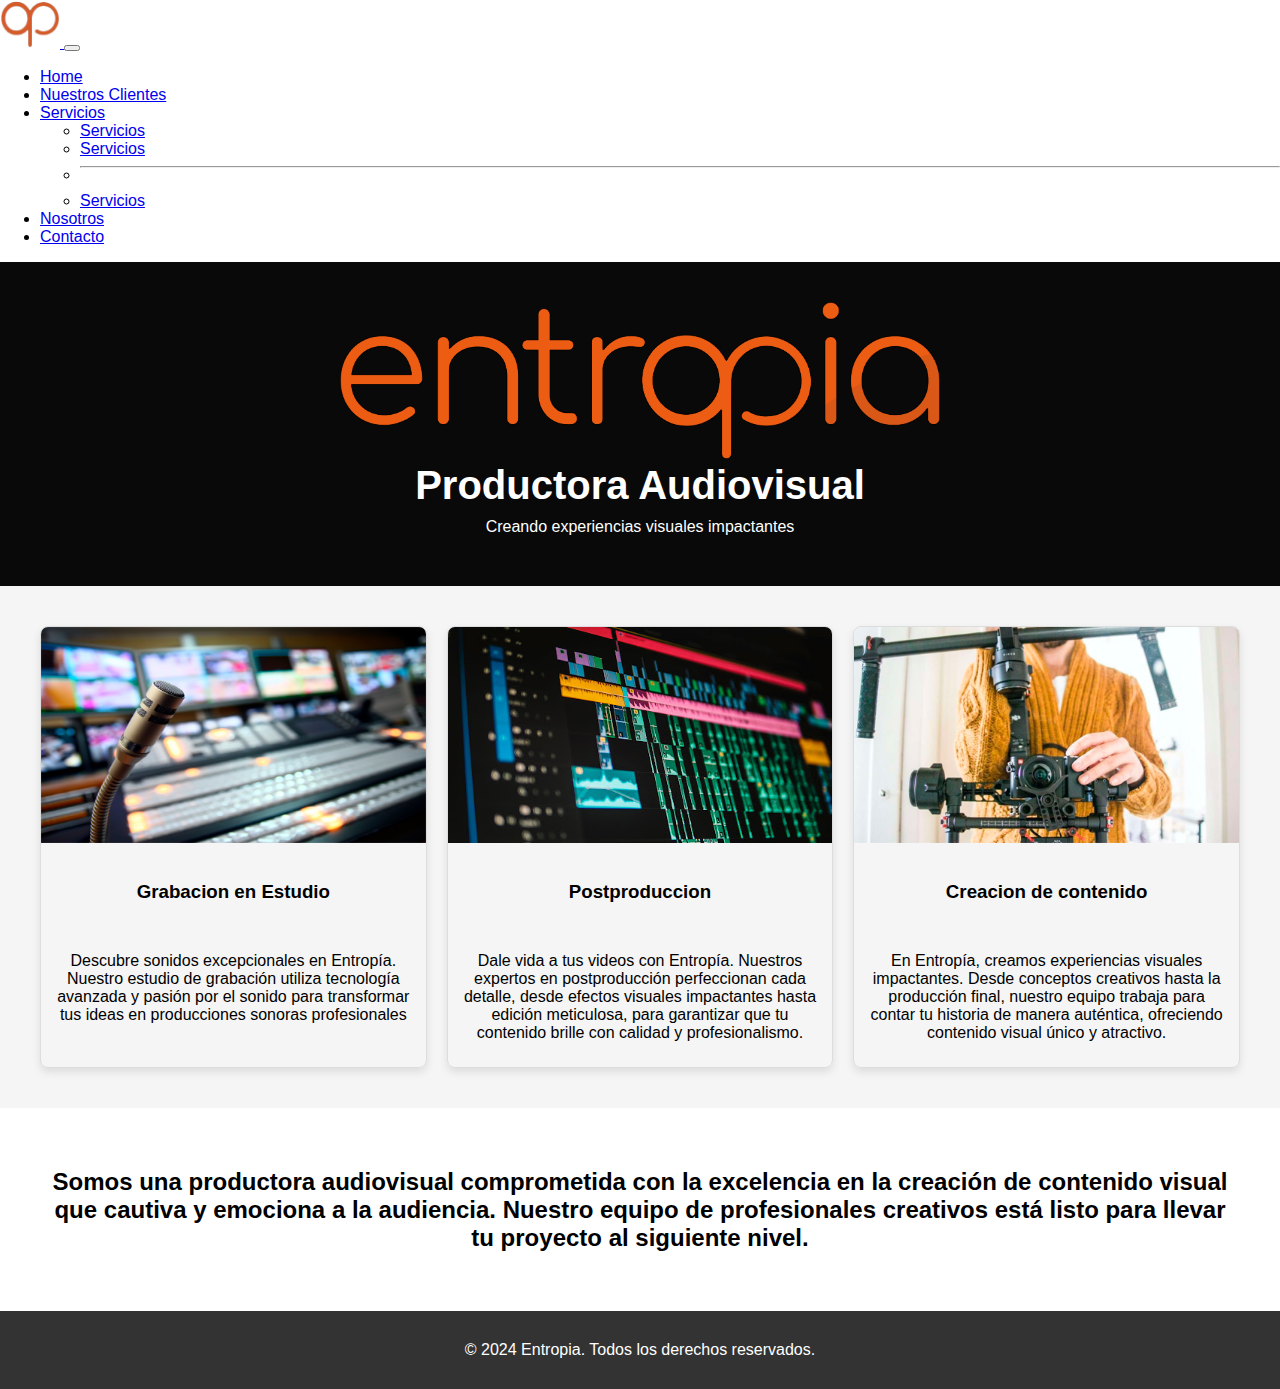
<file: index.html>
<!--ESTRUCTURA BASE-->
<!DOCTYPE html>
<html lang="en">

<head>
  <!--INICIO HEAD-->
  <meta charset="utf-8" />
  <meta name="viewport" content="width=device-width, initial-scale=1" />
  <link rel="stylesheet" href="./css/style.css" />
  <title>Productora Audiovisual</title>
  <link href="https://cdn.jsdelivr.net/npm/bootstrap@5.3.2/dist/css/bootstrap.min.css" rel="stylesheet"
    integrity="sha384-T3c6CoIi6uLrA9TneNEoa7RxnatzjcDSCmG1MXxSR1GAsXEV/Dwwykc2MPK8M2HN" crossorigin="anonymous" />
  <!--FIN HEAD-->
</head>

<body>
  <!--INICIO BODY-->
  <nav class="navbar navbar-expand-lg bg-dark border-bottom border-body" data-bs-theme="dark">
    <div class="container-fluid">
      <a class="navbar-brand" href="#">
        <img src="./img/LOGO.png" alt="logo" width="60" height="48" />
      </a>
      <button class="navbar-toggler" type="button" data-bs-toggle="collapse" data-bs-target="#navbarSupportedContent"
        aria-controls="navbarSupportedContent" aria-expanded="false" aria-label="Toggle navigation">
        <span class="navbar-toggler-icon"></span>
      </button>
      <div class="collapse navbar-collapse" id="navbarSupportedContent">
        <ul class="navbar-nav me-auto mb-2 mb-lg-0">
          <li class="nav-item">
            <a class="nav-link active" aria-current="page" href="index.html">Home</a>
          </li>
          <li class="nav-item">
            <a class="nav-link" href="./pages/nuestros-cliente.html">
              Nuestros Clientes
            </a>
          </li>
          <li class="nav-item dropdown">
            <a class="nav-link dropdown-toggle" href="./pages/servicios.html" role="button" data-bs-toggle="dropdown"
              aria-expanded="false">
              Servicios
            </a>
            <ul class="dropdown-menu">
              <li>
                <a class="dropdown-item" href="./pages/servicios.html">Servicios</a>
              </li>
              <li>
                <a class="dropdown-item" href="./pages/servicios.html">Servicios</a>
              </li>
              <li>
                <hr class="dropdown-divider" />
              </li>
              <li>
                <a class="dropdown-item" href="./pages/servicios.html">Servicios</a>
              </li>
            </ul>
          </li>
          <li class="nav-item">
            <a class="nav-link" href="./pages/nosotros.html">Nosotros</a>
          </li>
          <li class="nav-item">
            <a class="nav-link" href="./pages/contacto.html">Contacto</a>
          </li>
        </ul>
      </div>
    </div>
  </nav>
  <header>
    <!--INICIO HEADER-->
    <img src="./img/LOGOLARGO.png" alt="" class="logolargo" />
    <h1>Productora Audiovisual</h1>
    <p>Creando experiencias visuales impactantes</p>
    <!--FIN HEADER-->
  </header>
  <section class="featured-projects">
    <div class="project-card">
      <img src="./img/proyect1.jpg" alt="Proyecto 1" />
      <h3>Grabacion en Estudio</h3>
      <p>
        Descubre sonidos excepcionales en Entropía. Nuestro estudio de
        grabación utiliza tecnología avanzada y pasión por el sonido para
        transformar tus ideas en producciones sonoras profesionales
      </p>
    </div>
    <div class="project-card">
      <img src="./img/proyect2.jpeg" alt="Proyecto 2" />
      <h3>Postproduccion</h3>
      <p>
        Dale vida a tus videos con Entropía. Nuestros expertos en
        postproducción perfeccionan cada detalle, desde efectos visuales
        impactantes hasta edición meticulosa, para garantizar que tu contenido
        brille con calidad y profesionalismo.
      </p>
    </div>
    <div class="project-card">
      <img src="./img/proyect3.jpg" alt="Proyecto 3" />
      <h3>Creacion de contenido</h3>
      <p>
        En Entropía, creamos experiencias visuales impactantes. Desde
        conceptos creativos hasta la producción final, nuestro equipo trabaja
        para contar tu historia de manera auténtica, ofreciendo contenido
        visual único y atractivo.
      </p>
    </div>
  </section>
  <section class="about-us">
    <h2>
      Somos una productora audiovisual comprometida con la excelencia en la
      creación de contenido visual que cautiva y emociona a la audiencia.
      Nuestro equipo de profesionales creativos está listo para llevar tu
      proyecto al siguiente nivel.
    </h2>
  </section>
  <footer>
    <!--INICIO FOOTER-->
    <p>&copy; 2024 Entropia. Todos los derechos reservados.</p>
    <!--FIN FOOTER-->
  </footer>
  <script src="https://cdn.jsdelivr.net/npm/bootstrap@5.3.2/dist/js/bootstrap.bundle.min.js"
    integrity="sha384-C6RzsynM9kWDrMNeT87bh95OGNyZPhcTNXj1NW7RuBCsyN/o0jlpcV8Qyq46cDfL"
    crossorigin="anonymous"></script>
  <!--FIN BODY-->
</body>

</html>
<!--ESTRUCTURA BASE-->
</file>
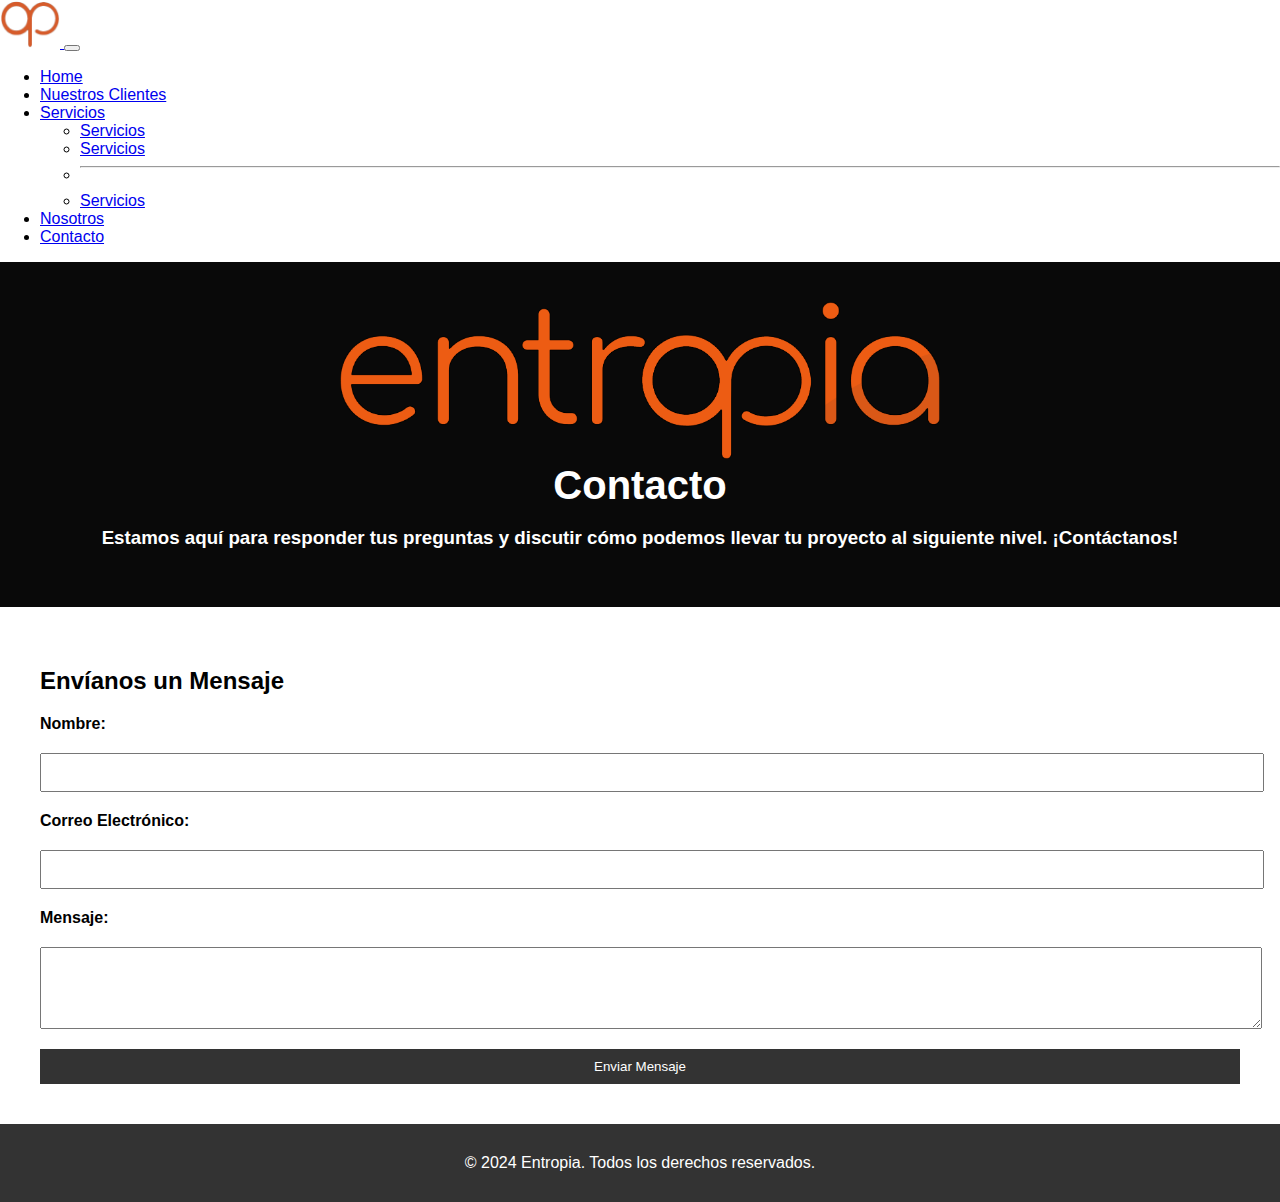
<file: pages/contacto.html>
<!--ESTRUCTURA BASE-->
<!DOCTYPE html>
<html lang="en">

<head>
    <!--INICIO HEAD-->
    <meta charset="utf-8" />
    <meta name="viewport" content="width=device-width, initial-scale=1" />
    <link rel="stylesheet" href="../css/style.css" />
    <title>Contacto - Productora Audiovisual</title>
    <link href="https://cdn.jsdelivr.net/npm/bootstrap@5.3.2/dist/css/bootstrap.min.css" rel="stylesheet"
        integrity="sha384-T3c6CoIi6uLrA9TneNEoa7RxnatzjcDSCmG1MXxSR1GAsXEV/Dwwykc2MPK8M2HN" crossorigin="anonymous" />
    <!--FIN HEAD-->
</head>

<body>
    <!--INICIO BODY-->
    <nav class="navbar navbar-expand-lg bg-dark border-bottom border-body" data-bs-theme="dark">
        <div class="container-fluid">
            <a class="navbar-brand" href="#">
                <img src="../img/LOGO.png" alt="logo" width="60" height="48" />
            </a>
            <button class="navbar-toggler" type="button" data-bs-toggle="collapse"
                data-bs-target="#navbarSupportedContent" aria-controls="navbarSupportedContent" aria-expanded="false"
                aria-label="Toggle navigation">
                <span class="navbar-toggler-icon"></span>
            </button>
            <div class="collapse navbar-collapse" id="navbarSupportedContent">
                <ul class="navbar-nav me-auto mb-2 mb-lg-0">
                    <li class="nav-item">
                        <a class="nav-link" href="../index.html">Home</a>
                    </li>
                    <li class="nav-item">
                        <a class="nav-link" href="nuestros-cliente.html">Nuestros Clientes</a>
                    </li>
                    <li class="nav-item dropdown">
                        <a class="nav-link dropdown-toggle" href="servicios.html" role="button"
                            data-bs-toggle="dropdown" aria-expanded="false">
                            Servicios
                        </a>
                        <ul class="dropdown-menu">
                            <li>
                                <a class="dropdown-item" href="servicios.html">Servicios</a>
                            </li>
                            <li>
                                <a class="dropdown-item" href="servicios.html">Servicios</a>
                            </li>
                            <li>
                                <hr class="dropdown-divider" />
                            </li>
                            <li>
                                <a class="dropdown-item" href="servicios.html">Servicios</a>
                            </li>
                        </ul>
                    </li>
                    <li class="nav-item">
                        <a class="nav-link" href="nosotros.html">Nosotros</a>
                    </li>
                    <li class="nav-item">
                        <a class="nav-link active" href="contacto.html">Contacto</a>
                    </li>
                </ul>
            </div>
        </div>
    </nav>
    <header>
        <!--INICIO HEADER-->
        <img src="../img/LOGOLARGO.png" alt="" class="logolargo" />
        <h1>Contacto</h1>
        <h3>
            Estamos aquí para responder tus preguntas y discutir cómo podemos llevar
            tu proyecto al siguiente nivel. ¡Contáctanos!
        </h3>
        <!--FIN HEADER-->
    </header>
    <section class="contact-form">
        <h2>Envíanos un Mensaje</h2>
        <form>
            <label for="name">Nombre:</label>
            <input type="text" id="name" name="name" required />
            <label for="email">Correo Electrónico:</label>
            <input type="email" id="email" name="email" required />
            <label for="message">Mensaje:</label>
            <textarea id="message" name="message" rows="4" required></textarea>
            <button type="submit">Enviar Mensaje</button>
        </form>
    </section>
    <footer>
        <!--INICIO FOOTER-->
        <p>&copy; 2024 Entropia. Todos los derechos reservados.</p>
        <!--FIN FOOTER-->
    </footer>
    <script src="https://cdn.jsdelivr.net/npm/bootstrap@5.3.2/dist/js/bootstrap.bundle.min.js"
        integrity="sha384-C6RzsynM9kWDrMNeT87bh95OGNyZPhcTNXj1NW7RuBCsyN/o0jlpcV8Qyq46cDfL"
        crossorigin="anonymous"></script>
    <!--FIN BODY-->
</body>

</html>
<!--ESTRUCTURA BASE-->
</file>
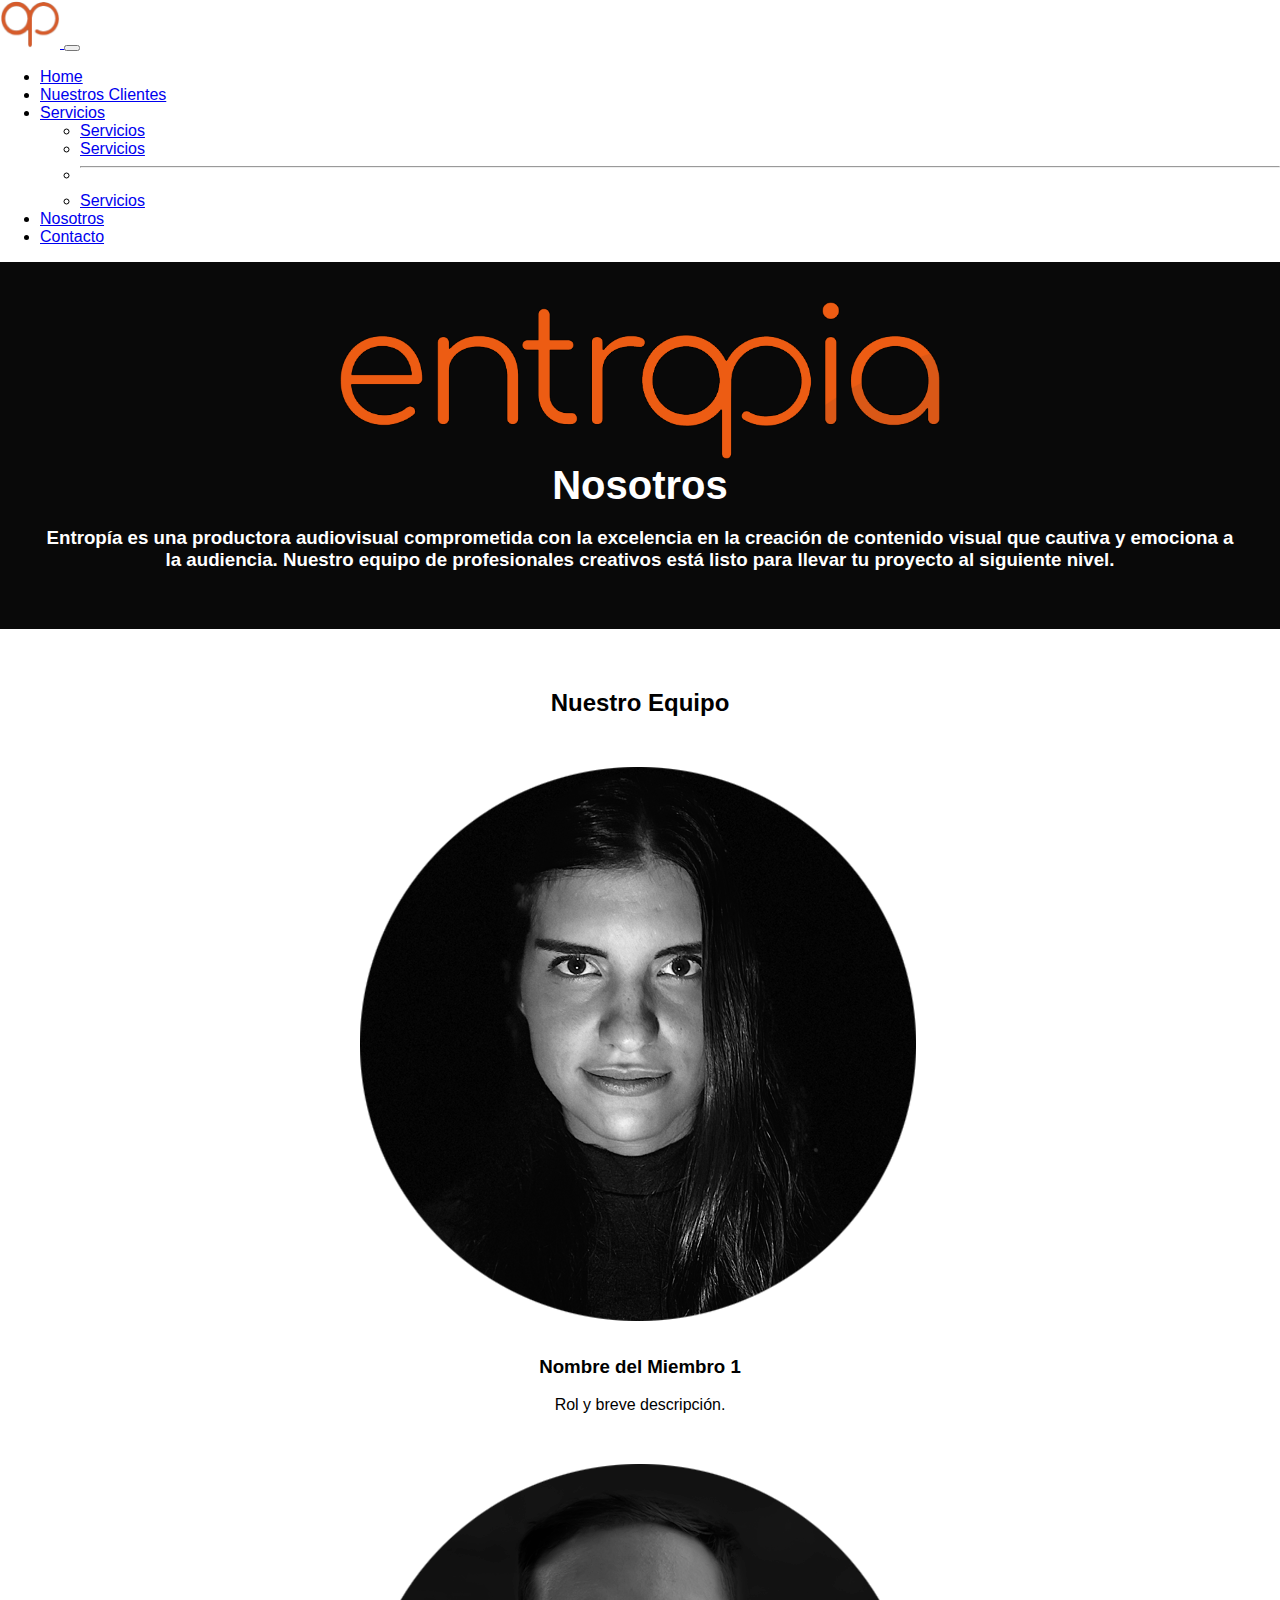
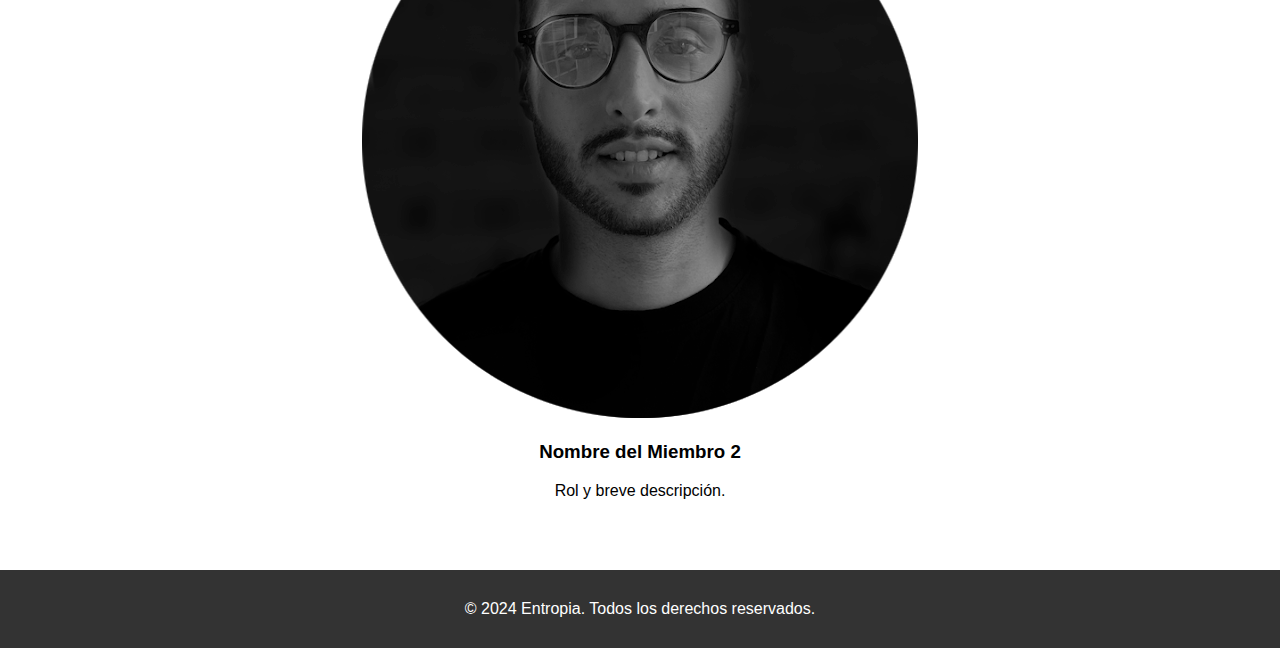
<file: pages/nosotros.html>
<!--ESTRUCTURA BASE-->
<!DOCTYPE html>
<html lang="en">

<head>
    <!--INICIO HEAD-->
    <meta charset="utf-8" />
    <meta name="viewport" content="width=device-width, initial-scale=1" />
    <link rel="stylesheet" href="../css/style.css" />
    <title>Nosotros - Productora Audiovisual</title>
    <link href="https://cdn.jsdelivr.net/npm/bootstrap@5.3.2/dist/css/bootstrap.min.css" rel="stylesheet"
        integrity="sha384-T3c6CoIi6uLrA9TneNEoa7RxnatzjcDSCmG1MXxSR1GAsXEV/Dwwykc2MPK8M2HN" crossorigin="anonymous" />
    <!--FIN HEAD-->
</head>

<body>
    <!--INICIO BODY-->
    <nav class="navbar navbar-expand-lg bg-dark border-bottom border-body" data-bs-theme="dark">
        <div class="container-fluid">
            <a class="navbar-brand" href="#">
                <img src="../img/LOGO.png" alt="logo" width="60" height="48" />
            </a>
            <button class="navbar-toggler" type="button" data-bs-toggle="collapse"
                data-bs-target="#navbarSupportedContent" aria-controls="navbarSupportedContent" aria-expanded="false"
                aria-label="Toggle navigation">
                <span class="navbar-toggler-icon"></span>
            </button>
            <div class="collapse navbar-collapse" id="navbarSupportedContent">
                <ul class="navbar-nav me-auto mb-2 mb-lg-0">
                    <li class="nav-item">
                        <a class="nav-link" href="../index.html">Home</a>
                    </li>
                    <li class="nav-item">
                        <a class="nav-link" href="nuestros-cliente.html">Nuestros Clientes</a>
                    </li>
                    <li class="nav-item dropdown">
                        <a class="nav-link dropdown-toggle" href="servicios.html" role="button"
                            data-bs-toggle="dropdown" aria-expanded="false">
                            Servicios
                        </a>
                        <ul class="dropdown-menu">
                            <li>
                                <a class="dropdown-item" href="servicios.html">Servicios</a>
                            </li>
                            <li>
                                <a class="dropdown-item" href="servicios.html">Servicios</a>
                            </li>
                            <li>
                                <hr class="dropdown-divider" />
                            </li>
                            <li>
                                <a class="dropdown-item" href="servicios.html">Servicios</a>
                            </li>
                        </ul>
                    </li>
                    <li class="nav-item">
                        <a class="nav-link active" href="nosotros.html">Nosotros</a>
                    </li>
                    <li class="nav-item">
                        <a class="nav-link" href="contacto.html">Contacto</a>
                    </li>
                </ul>
            </div>
        </div>
    </nav>
    <header>
        <!--INICIO HEADER-->
        <img src="../img/LOGOLARGO.png" alt="" class="logolargo" />
        <h1>Nosotros</h1>
        <h3>
            Entropía es una productora audiovisual comprometida con la excelencia en
            la creación de contenido visual que cautiva y emociona a la audiencia.
            Nuestro equipo de profesionales creativos está listo para llevar tu
            proyecto al siguiente nivel.
        </h3>
        <!--FIN HEADER-->
    </header>
    <section class="team">
        <h2>Nuestro Equipo</h2>
        <div class="team-members">
            <div class="team-member">
                <img src="../img/Miembro1.png" alt="Miembro del Equipo 1" />
                <h3>Nombre del Miembro 1</h3>
                <p>Rol y breve descripción.</p>
            </div>
            <div class="team-member">
                <img src="../img/Miembro2.png" alt="Miembro del Equipo 2" />
                <h3>Nombre del Miembro 2</h3>
                <p>Rol y breve descripción.</p>
            </div>
        </div>
    </section>
    <footer>
        <!--INICIO FOOTER-->
        <p>&copy; 2024 Entropia. Todos los derechos reservados.</p>
        <!--FIN FOOTER-->
    </footer>
    <script src="https://cdn.jsdelivr.net/npm/bootstrap@5.3.2/dist/js/bootstrap.bundle.min.js"
        integrity="sha384-C6RzsynM9kWDrMNeT87bh95OGNyZPhcTNXj1NW7RuBCsyN/o0jlpcV8Qyq46cDfL"
        crossorigin="anonymous"></script>
    <!--FIN BODY-->
</body>

</html>
<!--ESTRUCTURA BASE-->
</file>
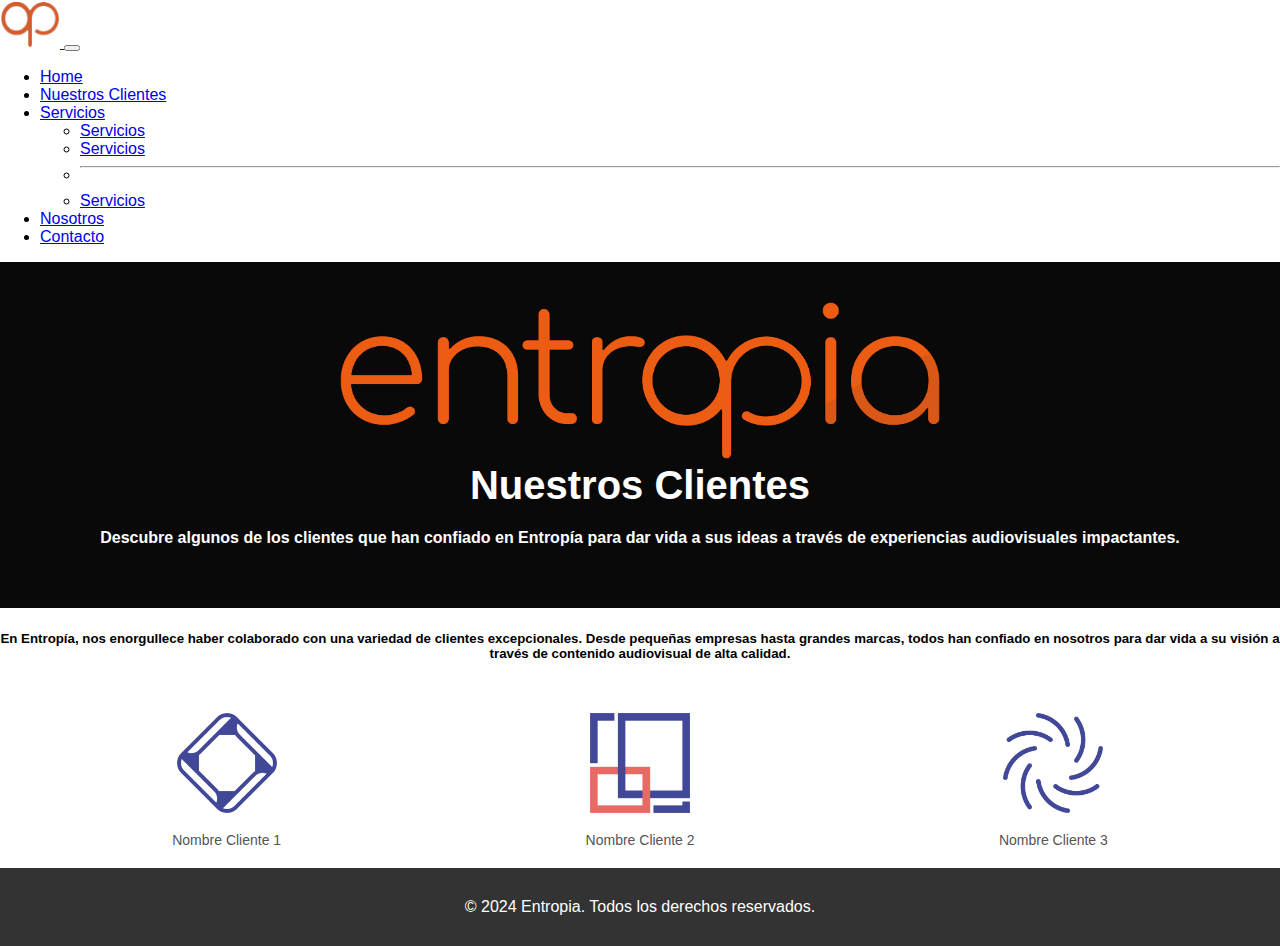
<file: pages/nuestros-cliente.html>
<!--ESTRUCTURA BASE-->
<!DOCTYPE html>
<html lang="en">

<head>
    <!--INICIO HEAD-->
    <meta charset="utf-8" />
    <meta name="viewport" content="width=device-width, initial-scale=1" />
    <link rel="stylesheet" href="../css/style.css" />
    <title>Nuestros Clientes - Productora Audiovisual</title>
    <link href="https://cdn.jsdelivr.net/npm/bootstrap@5.3.2/dist/css/bootstrap.min.css" rel="stylesheet"
        integrity="sha384-T3c6CoIi6uLrA9TneNEoa7RxnatzjcDSCmG1MXxSR1GAsXEV/Dwwykc2MPK8M2HN" crossorigin="anonymous" />
    <!--FIN HEAD-->
</head>

<body>
    <!--INICIO BODY-->
    <nav class="navbar navbar-expand-lg bg-dark border-bottom border-body" data-bs-theme="dark">
        <div class="container-fluid">
            <a class="navbar-brand" href="#">
                <img src="../img/LOGO.png" alt="logo" width="60" height="48" />
            </a>
            <button class="navbar-toggler" type="button" data-bs-toggle="collapse"
                data-bs-target="#navbarSupportedContent" aria-controls="navbarSupportedContent" aria-expanded="false"
                aria-label="Toggle navigation">
                <span class="navbar-toggler-icon"></span>
            </button>
            <div class="collapse navbar-collapse" id="navbarSupportedContent">
                <ul class="navbar-nav me-auto mb-2 mb-lg-0">
                    <li class="nav-item">
                        <a class="nav-link" href="../index.html">Home</a>
                    </li>
                    <li class="nav-item">
                        <a class="nav-link active" href="nuestros-cliente.html">Nuestros Clientes</a>
                    </li>
                    <li class="nav-item dropdown">
                        <a class="nav-link dropdown-toggle" href="servicios.html" role="button"
                            data-bs-toggle="dropdown" aria-expanded="false">
                            Servicios
                        </a>
                        <ul class="dropdown-menu">
                            <li>
                                <a class="dropdown-item" href="servicios.html">Servicios</a>
                            </li>
                            <li>
                                <a class="dropdown-item" href="servicios.html">Servicios</a>
                            </li>
                            <li>
                                <hr class="dropdown-divider" />
                            </li>
                            <li>
                                <a class="dropdown-item" href="servicios.html">Servicios</a>
                            </li>
                        </ul>
                    </li>
                    <li class="nav-item">
                        <a class="nav-link" href="nosotros.html">Nosotros</a>
                    </li>
                    <li class="nav-item">
                        <a class="nav-link" href="contacto.html">Contacto</a>
                    </li>
                </ul>
            </div>
        </div>
    </nav>
    <header>
        <!--INICIO HEADER-->
        <img src="../img/LOGOLARGO.png" alt="" class="logolargo" />
        <h1>Nuestros Clientes</h1>
        <h4>
            Descubre algunos de los clientes que han confiado en Entropía para dar
            vida a sus ideas a través de experiencias audiovisuales impactantes.
        </h4>
        <!--FIN HEADER-->
    </header>
    <section class="clients">
        <h5>
            En Entropía, nos enorgullece haber colaborado con una variedad de
            clientes excepcionales. Desde pequeñas empresas hasta grandes marcas,
            todos han confiado en nosotros para dar vida a su visión a través de
            contenido audiovisual de alta calidad.
        </h5>
        <div class="client-logos">
            <div class="client">
                <img src="../img/Cliente1.png" alt="Cliente 1" />
                <span>Nombre Cliente 1</span>
            </div>
            <div class="client">
                <img src="../img/Cliente2.png" alt="Cliente 2" />
                <span>Nombre Cliente 2</span>
            </div>
            <div class="client">
                <img src="../img/Cliente3.png" alt="Cliente 3" />
                <span>Nombre Cliente 3</span>
            </div>
        </div>
    </section>
    <footer>
        <!--INICIO FOOTER-->
        <p>&copy; 2024 Entropia. Todos los derechos reservados.</p>
        <!--FIN FOOTER-->
    </footer>
    <script src="https://cdn.jsdelivr.net/npm/bootstrap@5.3.2/dist/js/bootstrap.bundle.min.js"
        integrity="sha384-C6RzsynM9kWDrMNeT87bh95OGNyZPhcTNXj1NW7RuBCsyN/o0jlpcV8Qyq46cDfL"
        crossorigin="anonymous"></script>
    <!--FIN BODY-->
</body>

</html>
<!--ESTRUCTURA BASE-->
</file>
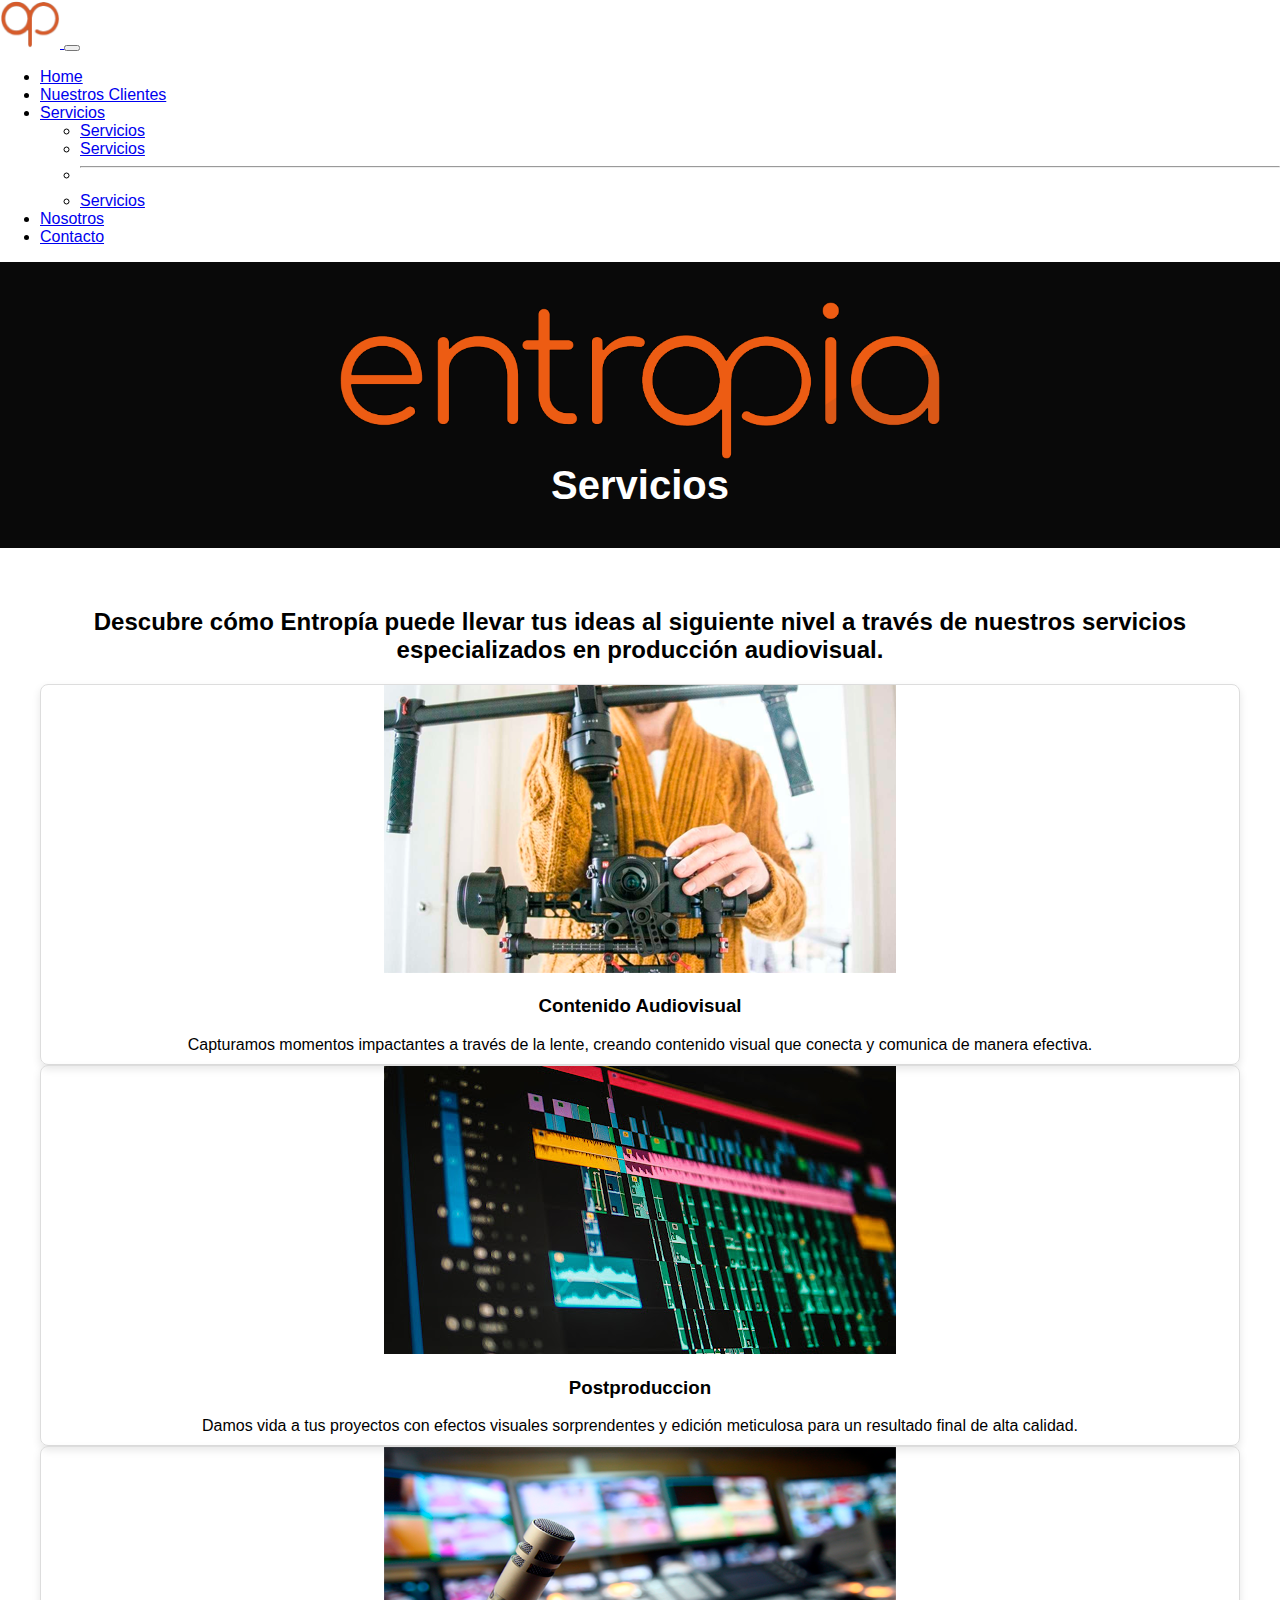
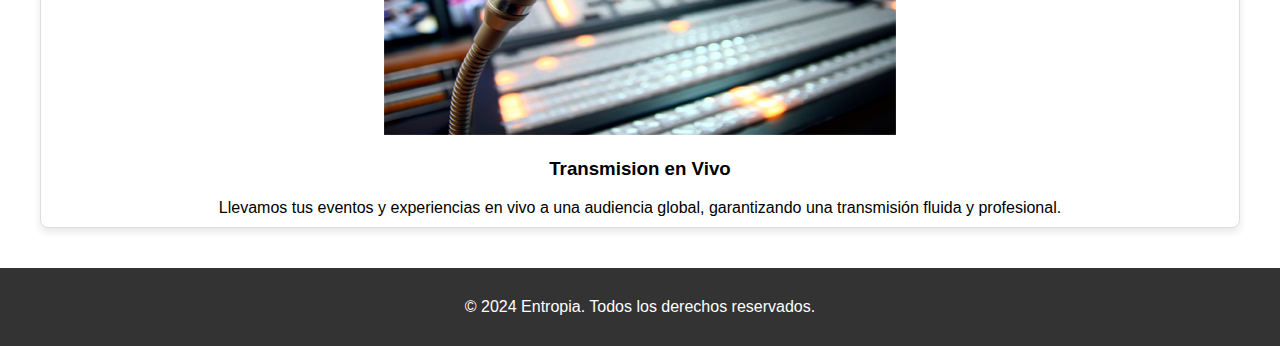
<file: pages/servicios.html>
<!--ESTRUCTURA BASE-->
<!DOCTYPE html>
<html lang="en">

<head>
    <!--INICIO HEAD-->
    <meta charset="utf-8" />
    <meta name="viewport" content="width=device-width, initial-scale=1" />
    <link rel="stylesheet" href="../css/style.css" />
    <title>Servicios - Productora Audiovisual</title>
    <link href="https://cdn.jsdelivr.net/npm/bootstrap@5.3.2/dist/css/bootstrap.min.css" rel="stylesheet"
        integrity="sha384-T3c6CoIi6uLrA9TneNEoa7RxnatzjcDSCmG1MXxSR1GAsXEV/Dwwykc2MPK8M2HN" crossorigin="anonymous" />
    <!--FIN HEAD-->
</head>

<body>
    <!--INICIO BODY-->
    <nav class="navbar navbar-expand-lg bg-dark border-bottom border-body" data-bs-theme="dark">
        <div class="container-fluid">
            <a class="navbar-brand" href="#">
                <img src="../img/LOGO.png" alt="logo" width="60" height="48" />
            </a>
            <button class="navbar-toggler" type="button" data-bs-toggle="collapse"
                data-bs-target="#navbarSupportedContent" aria-controls="navbarSupportedContent" aria-expanded="false"
                aria-label="Toggle navigation">
                <span class="navbar-toggler-icon"></span>
            </button>
            <div class="collapse navbar-collapse" id="navbarSupportedContent">
                <ul class="navbar-nav me-auto mb-2 mb-lg-0">
                    <li class="nav-item">
                        <a class="nav-link" href="../index.html">Home</a>
                    </li>
                    <li class="nav-item">
                        <a class="nav-link" href="nuestros-cliente.html">Nuestros Clientes</a>
                    </li>
                    <li class="nav-item dropdown">
                        <a class="nav-link dropdown-toggle active" href="servicios.html" role="button"
                            data-bs-toggle="dropdown" aria-expanded="false">
                            Servicios
                        </a>
                        <ul class="dropdown-menu">
                            <li>
                                <a class="dropdown-item" href="servicios.html">Servicios</a>
                            </li>
                            <li>
                                <a class="dropdown-item" href="servicios.html">Servicios</a>
                            </li>
                            <li>
                                <hr class="dropdown-divider" />
                            </li>
                            <li>
                                <a class="dropdown-item" href="servicios.html">Servicios</a>
                            </li>
                        </ul>
                    </li>
                    <li class="nav-item">
                        <a class="nav-link" href="nosotros.html">Nosotros</a>
                    </li>
                    <li class="nav-item">
                        <a class="nav-link" href="contacto.html">Contacto</a>
                    </li>
                </ul>
            </div>
        </div>
    </nav>
    <header>
        <!--INICIO HEADER-->
        <img src="../img/LOGOLARGO.png" alt="" class="logolargo" />
        <h1>Servicios</h1>
        <!--FIN HEADER-->
    </header>
    <section class="services">
        <h2>
            Descubre cómo Entropía puede llevar tus ideas al siguiente nivel a
            través de nuestros servicios especializados en producción audiovisual.
        </h2>
        <div class="service-card">
            <img src="../img/proyect3.jpg" alt="Servicio 1" />
            <h3>Contenido Audiovisual</h3>
            <p>
                Capturamos momentos impactantes a través de la lente, creando
                contenido visual que conecta y comunica de manera efectiva.
            </p>
        </div>
        <div class="service-card">
            <img src="../img/proyect2.jpeg" alt="Servicio 2" />
            <h3>Postproduccion</h3>
            <p>
                Damos vida a tus proyectos con efectos visuales sorprendentes y
                edición meticulosa para un resultado final de alta calidad.
            </p>
        </div>
        <div class="service-card">
            <img src="../img/proyect1.jpg" alt="Servicio 3" />
            <h3>Transmision en Vivo</h3>
            <p>
                Llevamos tus eventos y experiencias en vivo a una audiencia global,
                garantizando una transmisión fluida y profesional.
            </p>
        </div>
    </section>
    <footer>
        <!--INICIO FOOTER-->
        <p>&copy; 2024 Entropia. Todos los derechos reservados.</p>
        <!--FIN FOOTER-->
    </footer>
    <script src="https://cdn.jsdelivr.net/npm/bootstrap@5.3.2/dist/js/bootstrap.bundle.min.js"
        integrity="sha384-C6RzsynM9kWDrMNeT87bh95OGNyZPhcTNXj1NW7RuBCsyN/o0jlpcV8Qyq46cDfL"
        crossorigin="anonymous"></script>
    <!--FIN BODY-->
</body>

</html>
<!--ESTRUCTURA BASE-->
</file>
<file: css/style.css>
body {
    font-family: 'Arial', sans-serif;
    margin: 0;
    padding: 0;
    box-sizing: border-box;
    min-height: 100vh;
    display: flex;
    flex-direction: column;
}

header {
    background-color: rgb(9, 9, 9);
    color: #fff;
    padding: 40px;
    text-align: center;
}

h1 {
    margin: 0;
    font-size: 2.5em;
}

p {
    margin: 10px 0;
}

.logolargo {
    width: 50%;
}

.featured-projects {
    position: relative;
    display: grid;
    grid-template-columns: repeat(auto-fit, minmax(300px, 1fr));
    gap: 20px;
    padding: 40px;
    background-color: #f5f5f5;
    flex: 1;
}

.featured-projects h2 {
    position: relative;
    z-index: 1;
    margin-bottom: -40px;
    background-color: #f5f5f5;
    padding: 0 20px;
}

.project-card {
    text-align: center;
    border: 1px solid #ddd;
    border-radius: 8px;
    overflow: hidden;
    box-shadow: 0 4px 8px rgba(0, 0, 0, 0.1);
    position: relative;
    z-index: 0;
}

.project-card img {
    width: 100%;
    height: auto;
}

.project-card h3,
.project-card p {
    padding: 15px;
}

.about-us {
    padding: 40px;
    text-align: center;
}

footer {
    background-color: #333;
    color: #fff;
    text-align: center;
    padding: 20px;
    margin-top: auto;
}

.services {
    padding: 40px;
    text-align: center;
}

.service-card {
    border: 1px solid #ddd;
    border-radius: 8px;
    overflow: hidden;
    box-shadow: 0 4px 8px rgba(0, 0, 0, 0.1);
    position: relative;
    z-index: 0;
    text-align: center;
}

.team {
    padding: 40px;
    text-align: center;
}

.team-members {
    display: flex;
    justify-content: space-around;
    flex-wrap: wrap;
}

.team-member {
    text-align: center;
    margin: 20px;
}

.team-member img {
    width: 100%;
    height: auto;
}

.contact-form {
    padding: 40px;
}

.contact-form form {
    display: grid;
    gap: 20px;
}

.contact-form label {
    font-weight: bold;
}

.contact-form input,
.contact-form textarea {
    width: 100%;
    padding: 10px;
}

.contact-form button {
    background-color: #333;
    color: #fff;
    padding: 10px;
    border: none;
    cursor: pointer;
}

.clients {
    text-align: center;
}

/* Ajustes para la sección de clientes */
.client-logos {
    display: flex;
    justify-content: space-around;
    align-items: center;
    flex-wrap: wrap;
    padding: 20px;
}

.client-logos img {
    max-width: 100%;
    max-height: 100px;
    object-fit: contain;
    margin: 10px;
}

.client {
    text-align: center;
}

.client span {
    display: block;
    margin-top: 5px;
    font-size: 14px;
    color: #555;
}

/* Media queries */
@media (max-width: 767px) {
    header {
        padding: 20px;
    }

    h1 {
        font-size: 2em;
    }

    .featured-projects {
        padding: 20px;
    }

    .project-card h3,
    .project-card p {
        padding: 10px;
    }

    .about-us {
        padding: 20px;
    }

    footer {
        padding: 10px;
    }

    .services {
        padding: 20px;
    }

    .service-card {
        padding: 15px;
    }

    .team {
        padding: 20px;
    }

    .team-member {
        margin: 10px;
    }

    .contact-form {
        padding: 20px;
    }

    .client-logos img {
        max-height: 80px; /* Ajustado para dispositivos pequeños */
    }
}

/* Media queries para dispositivos medianos a grandes */
@media (min-width: 768px) and (max-width: 1199px) {
    .featured-projects {
        grid-template-columns: repeat(auto-fit, minmax(200px, 1fr));
    }

    .services {
        padding: 20px;
    }

    .service-card {
        padding: 15px;
    }

    .team {
        padding: 20px;
    }

    .team-member {
        margin: 10px;
    }

    .contact-form {
        padding: 20px;
    }
}
</file>
